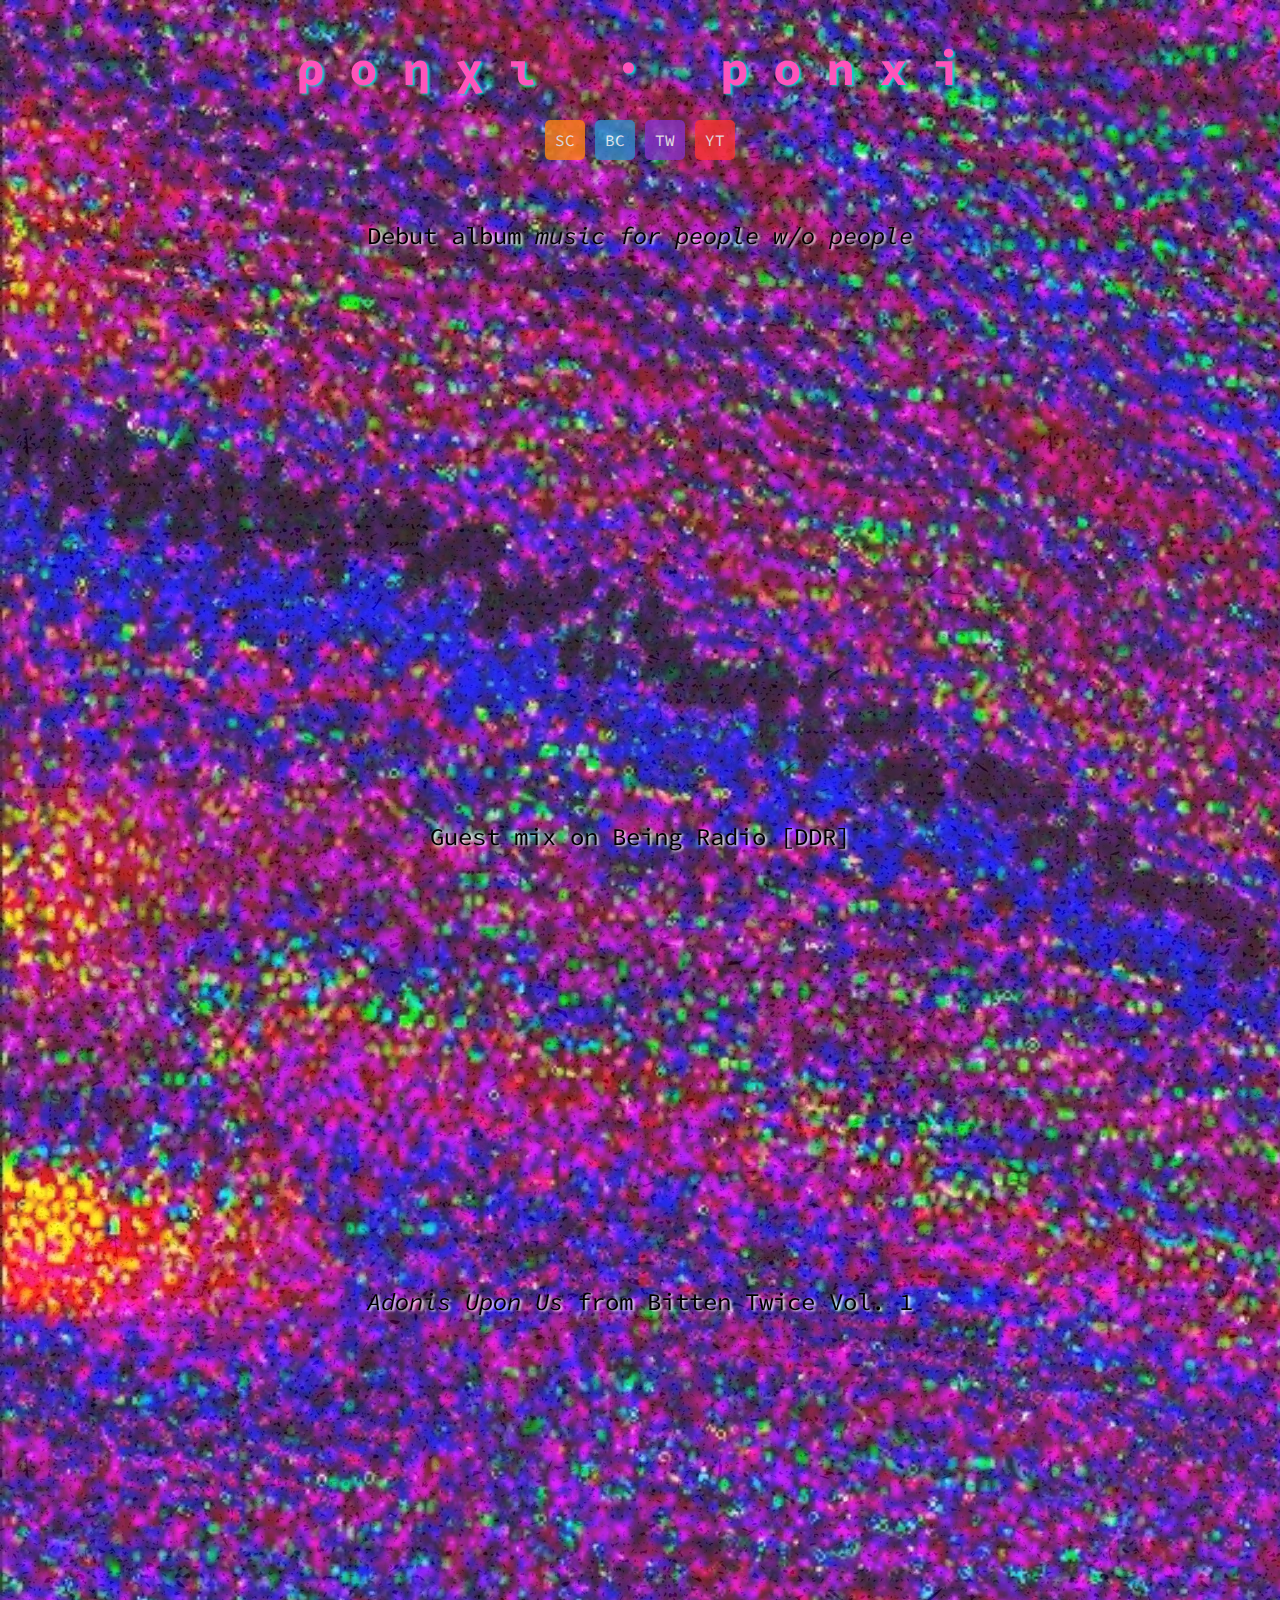
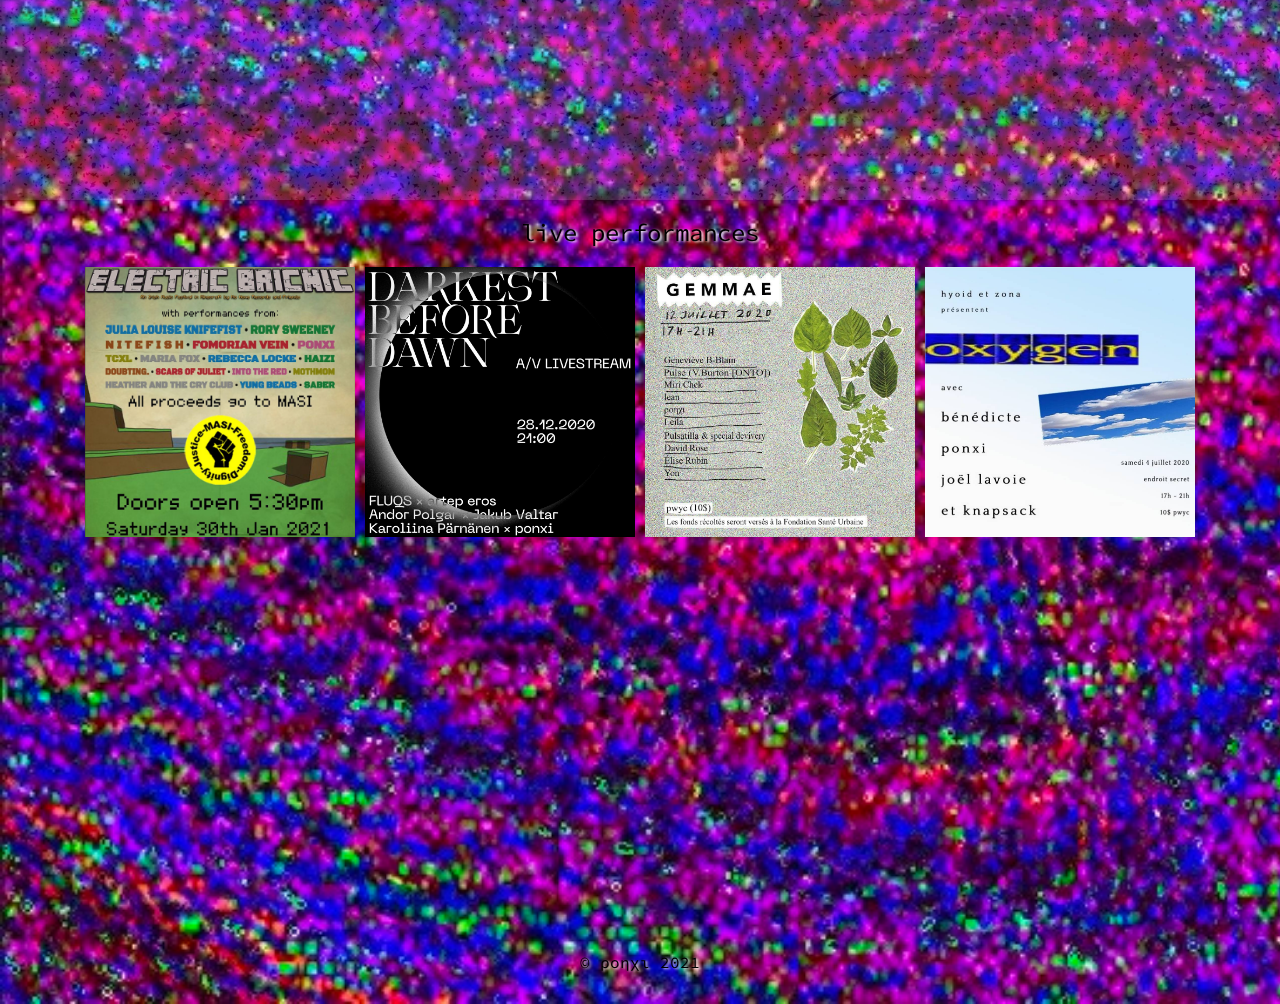
<file: index.html>
<!DOCTYPE html>
<html>
<!-- Global site tag (gtag.js) - Google Analytics -->
<script async src="https://www.googletagmanager.com/gtag/js?id=UA-180655727-1"></script>
<script>
  window.dataLayer = window.dataLayer || [];
  function gtag(){dataLayer.push(arguments);}
  gtag('js', new Date());

  gtag('config', 'UA-180655727-1');
</script>

<head>
  <link rel="icon" type="image/png" href="icon.png" />
  <meta name="viewport" content="width=device-width, initial-scale=1">
  <title>ροηχι</title>

  <link rel="stylesheet" type="text/css" href="style.css" />

</head>
<!---  -->

<body class="page-header">
  <div class="content">
    <div class="a">
      <h1>ροηχι &middot ponxi</h1>
    </div>

      <p style="padding-bottom:20px;">
        <a class="social-link" style="color:white; background:#FF8214" href=https://www.soundcloud.com/ponxi
          target="_blank">SC</a>
        <a class="social-link" style="color:white; background:#328CC7" href=https://ponxi.bandcamp.com
          target="_blank">BC</a>
        <a class="social-link" style="color:white; background:#8632C7" href=https://www.twitch.tv/p0nxi
          target="_blank">TW</a>
        <a class="social-link" style="color:white; background:#FB3535"
          href=https://www.youtube.com/channel/UCz--pOOfimSXiCawrTar5Fw target="_blank">YT</a>
      </p>

    <div class="a">

      <!-- music for people w/o people-->
      <h2> Debut album <i><a href="https://ponxi.bandcamp.com" target="_blank">music for people w/o people</a></i></h2>
    <center>  <div style="max-width:900px;"><iframe width="66%" height="440" src="https://www.youtube.com/embed/hY8xdOGGz4k" frameborder="0"
        allow="accelerometer; autoplay; clipboard-write; encrypted-media; gyroscope; picture-in-picture"
        allowfullscreen></iframe>
      <br>
      <iframe width="66%" height="52" src="https://embed.song.link/?url=https%3A%2F%2Falbum.link%2FWrHNJ6Q6GBPbR&theme=dark"
      frameborder="0" allowfullscreen sandbox="allow-same-origin allow-scripts allow-presentation allow-popups allow-popups-to-escape-sandbox"></iframe>
    </div></center>

      <!-- DDR guest mix -->
    <h2> Guest mix on <a href="https://listen.dublindigitalradio.com/resident/being-radio" target="_blank">Being Radio [DDR]</a></h2>
    <iframe style="max-width:420px;" width="55%" height="360px" scrolling="no" frameborder="no" allow="autoplay"
    src="https://w.soundcloud.com/player/?url=https%3A//api.soundcloud.com/tracks/886876963&color=%23fe53bb&auto_play=false&hide_related=false&show_comments=true&show_user=true&show_reposts=false&show_teaser=true&visual=true"></iframe>
    <iframe style="max-width:180px;" src="https://www.buymusic.club/embed/richi-ponxiddr" height="360" width="30%" frameborder="0"></iframe>

      <!-- Adonis Upon Us-->
      <h2> <i>Adonis Upon Us</i> from <a href="https://bittentwicecollective.bandcamp.com/album/bitten-twice-vol-1" target="_blank">Bitten
          Twice Vol. 1</a></h2>
      <center>
        <div style="max-width:900px;">
          <div style="position:relative;padding-bottom:380px;height: 0;"><iframe
              style="" width="66%" height="440px"
              src="https://embed.song.link/?url=https%3A%2F%2Fsong.link%2Fi%2F1528046361&theme=dark" frameborder="0"
              allowfullscreen
              sandbox="allow-same-origin allow-scripts allow-presentation allow-popups allow-popups-to-escape-sandbox"></iframe>
          </div>
        </div>
      </center>

      <!-- past performances-->
      <h2 style="padding-top: 80px;">live performances</h2>
      <img src="bricnic.png" width="270">
      <img src="darkest.jpg" width="270">
      <img src="gemmae.jpg" width="270">
      <img src="oxygen.jpg" width="270">

<br><br><br><br>

      <iframe width="33%" height="315" src="https://www.youtube.com/embed/vKk-dfpy7io" frameborder="0"
        allow="accelerometer; autoplay; clipboard-write; encrypted-media; gyroscope; picture-in-picture"
        allowfullscreen></iframe>

      <iframe width="33%" height="315" src="https://www.youtube.com/embed/UI3cjIE4ACE" frameborder="0"
        allow="accelerometer; autoplay; clipboard-write; encrypted-media; gyroscope; picture-in-picture"
        allowfullscreen></iframe>

      <footer>&copy ροηχι 2021</footer>
    </div>
  </div>
</body>

</html>
</file>
<file: style.css>
@import url('https://fonts.googleapis.com/css2?family=Source+Code+Pro:wght@400;700&display=swap');

title
{
text-decoration:none;
}

footer{
  font-family: 'Source Code Pro';
  font-size: 100%;
  text-align: Center;
  margin-top: 2em;
  margin-bottom: 2em;
  text-shadow: 2px 1px 2.5px white
}

h1 {
  margin-top: 0;
  padding-top: 30px;
  color: #FE53BB;
  letter-spacing: .5em;
  text-shadow: 2px 1px 2.5px #0CDBD7;
  font-size: 300%;
}

h2 {
  font-family: 'Source Code Pro';
  font-weight: normal;
  text-shadow: 2px 1px 2.5px white;
  padding-top: 30px;
}

h2 a {
  font-family: 'Source Code Pro';
  text-decoration: none;
  font-weight: regular;
  color: black;
}

h2 a:hover
{
  color: #FE53BB;
  text-shadow: 2px 1px 2.5px #0CDBD7;
}

p {
  font-family: 'Source Code Pro';
  text-decoration: none;
  font-weight: regular;
  text-align: center;
}

  div.a {
    font-family: 'Source Code Pro';
    text-align: center;
    text-decoration: none;
  }

  .social-link {
    padding: 10px;
    border: 1px;
    border-radius: 5px;
    text-decoration:none;
    opacity: .8;
  }

  .social-link:hover {
    opacity: 1;
  }


.content{
  z-index: 8;
}

.page-header {
  height: 500%;
  background-image: url("purple_static.jpg");
  background-size: cover;
}

.page-header:after {
  animation: grain 18s steps(10) infinite;
  background-image: url("noise1.jpg");
  content: "";
  height: 300%;
  left: -50%;
  opacity: 0.15;
  position: fixed;
  top: -100%;
  width: 300%;
  z-index: -1;
}

@keyframes grain {
  0%, 100% { transform:translate(0, 0) }
  10% { transform:translate(-5%, -10%) }
  20% { transform:translate(-15%, 5%) }
  30% { transform:translate(7%, -25%) }
  40% { transform:translate(-5%, 25%) }
  50% { transform:translate(-15%, 10%) }
  60% { transform:translate(15%, 0%) }
  70% { transform:translate(0%, 15%) }
  80% { transform:translate(3%, 35%) }
  90% { transform:translate(-10%, 10%) }
}
</file>
